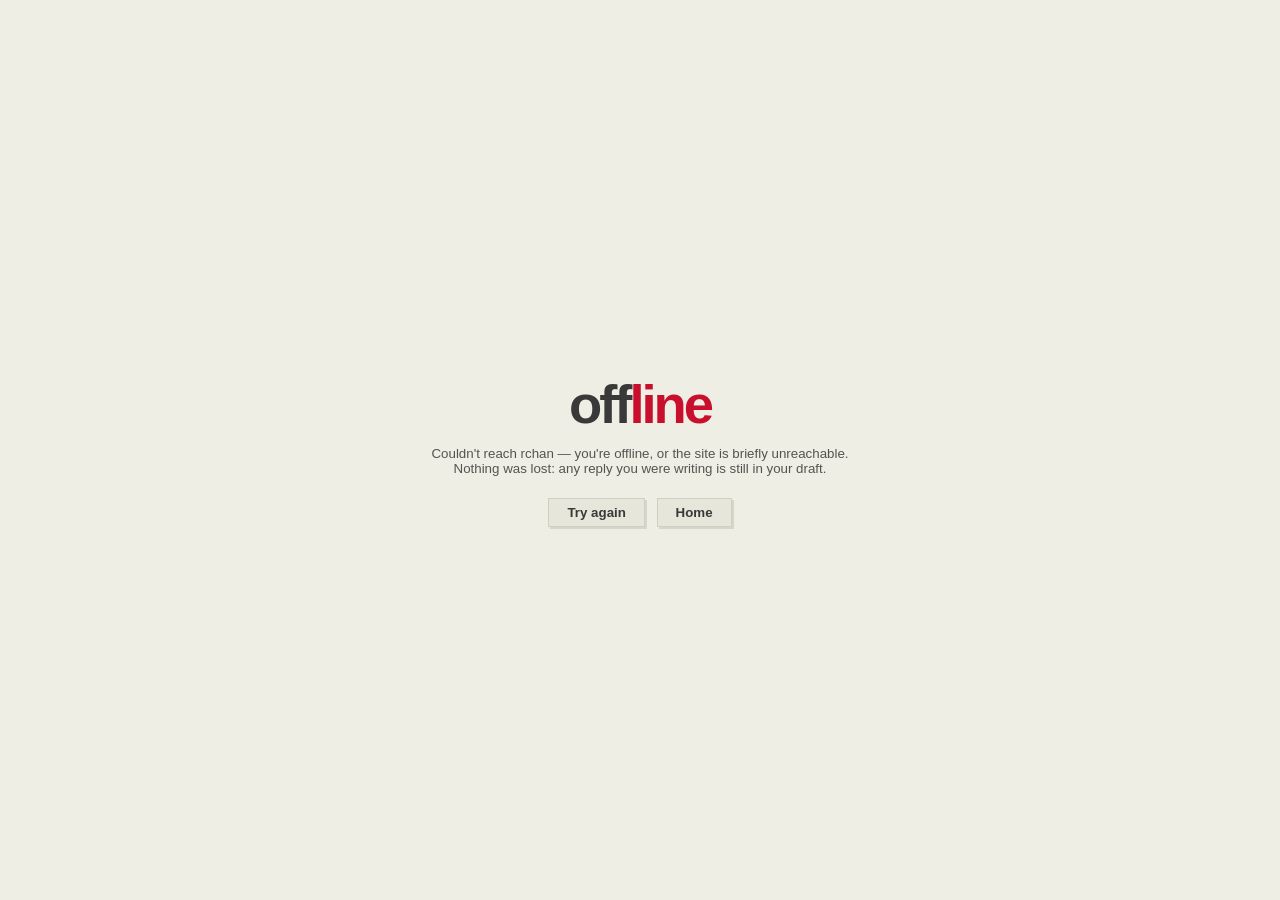
<file: fe-overrides/offline.html>
<!DOCTYPE html>
<html>
<head>
<meta charset="utf-8">
<meta name="viewport" content="width=device-width, initial-scale=1">
<meta name="robots" content="noindex">
<title>Offline — rchan</title>
<script>try{if(localStorage.selectedTheme==="dark"){document.documentElement.className="dark"+(localStorage.rchan_warmdark==="1"?" warm":"")}}catch(e){}</script>
<style>
  /* rchan design system, self-contained (no dependency on versioned assets) —
     served by the service worker when a navigation can't reach the network,
     so it must carry everything it needs inline. Mirrors 404.html. */
  html { background: #EEEEE4; }
  html.dark { background: #16171b; }
  /* Warm dark (Cream Dark) is predark.js's actual first-visit default — match
     it here too, or a fresh visitor lands on plain cool dark for one page. */
  html.dark.warm { background: #1F1F1E; }
  body {
    font-family: arial, helvetica, sans-serif; font-size: .833rem;
    color: #393939; background: #EEEEE4;
    margin: 0; min-height: 100vh;
    display: flex; align-items: center; justify-content: center;
  }
  .dark body { background: #16171b; color: #c9ccd1; }
  .dark.warm body { background: #1F1F1E !important; color: #E8E6DF; }
  .box { text-align: center; padding: 24px; max-width: 420px; }
  h1 {
    font-family: Tahoma, sans-serif; font-size: 3.4rem; font-weight: 700;
    letter-spacing: -3px; margin: 0; color: #393939;
  }
  .dark h1 { color: #c9ccd1; }
  h1 span { color: #c8102e; }
  p { margin: 10px 0 22px; opacity: .85; }
  a.btn, button.btn {
    display: inline-block; margin: 0 4px; padding: 6px 18px;
    border: 1px solid #CFCFC4; background: #E6E6DA; color: #393939;
    box-shadow: 2px 2px 0 rgba(0,0,0,.1); cursor: pointer;
    font-weight: 700; text-decoration: none; font-size: inherit; font-family: inherit;
  }
  a.btn:hover, button.btn:hover { background: #c8102e; color: #fff; border-color: #c8102e; }
  .dark a.btn, .dark button.btn { background: #262a31; color: #c9ccd1; border-color: #333; }
</style>
</head>
<body>
<div class="box">
  <h1>off<span>line</span></h1>
  <p>Couldn't reach rchan — you're offline, or the site is briefly unreachable.
     Nothing was lost: any reply you were writing is still in your draft.</p>
  <button class="btn" onclick="location.reload()">Try again</button>
  <a class="btn" href="/">Home</a>
</div>
<script>
  // auto-retry the moment connectivity returns
  window.addEventListener("online", function () { location.reload(); });
</script>
</body>
</html>
</file>
